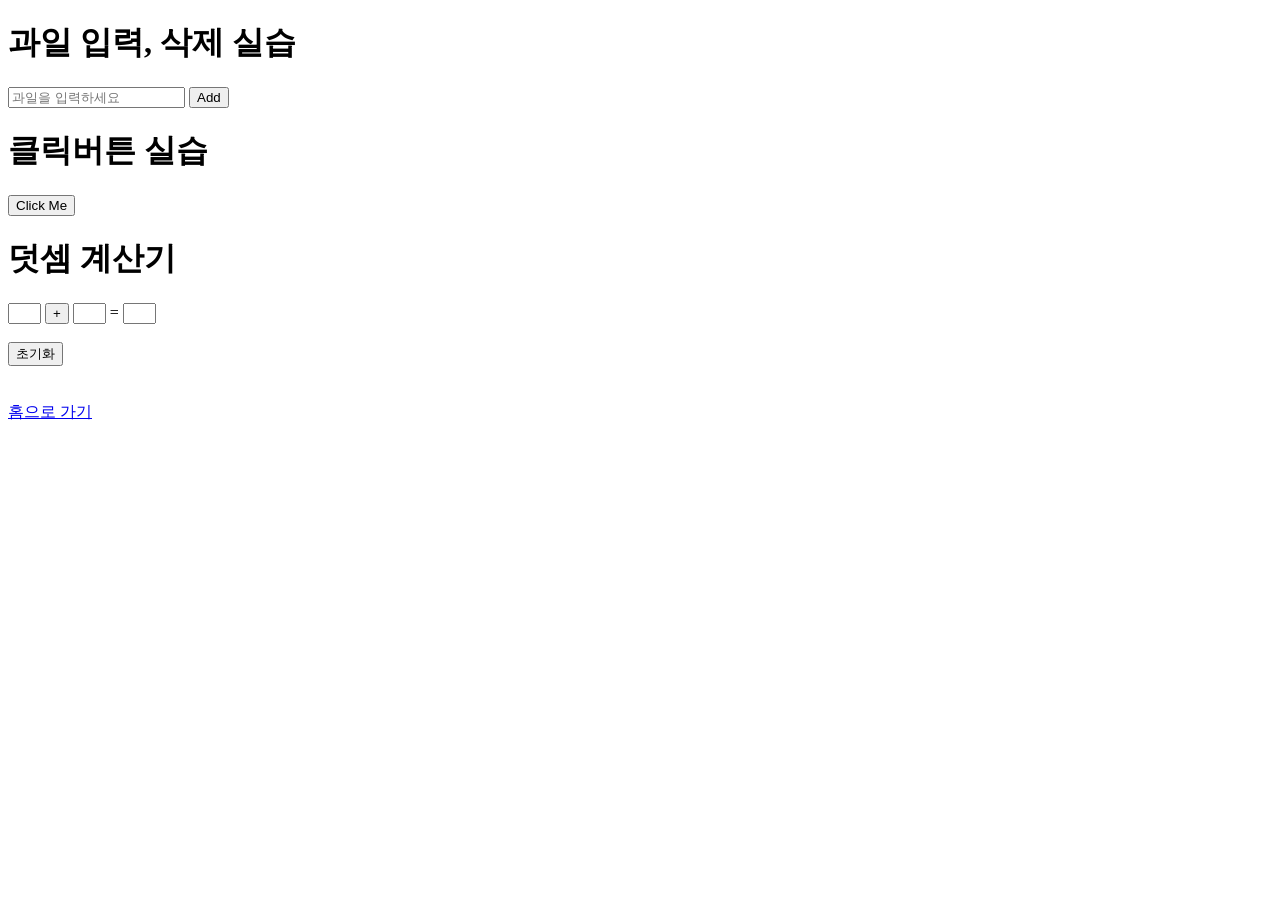
<file: js_dynamic.html>
<!DOCTYPE html>
<html lang="en">

<head>
    <meta charset="UTF-8">
    <meta name="viewport" content="width=device-width, initial-scale=1.0">
    <title>Document</title>

    <script>
        window.addEventListener("load", function () {
            const fruit = document.querySelector("#fruit");
            const addbtn = document.querySelector("#addbtn");
            const list = document.querySelector("#list");


            addbtn.addEventListener("click", function () {
                let flist = fruit.value.split(",");
                for (let i = 0; i < flist.length; i++) {
                    let newLi = document.createElement("li");
                    newLi.textContent = flist[i];
                    list.appendChild(newLi);

                    let deleteBtn = document.createElement("button");
                    deleteBtn.textContent = "삭제";
                    newLi.appendChild(deleteBtn);
                    deleteBtn.addEventListener("click", function () {
                        list.removeChild(newLi);
                    })
                }
            });
        })

    </script>
</head>


<body>

    <h1>과일 입력, 삭제 실습</h1>

    <input type="text" id="fruit" placeholder="과일을 입력하세요">
    <button id="addbtn">Add</button>
    <ul id="list"></ul>


    <!--클릭버튼 실습-->
    <h1>클릭버튼 실습</h1>
    <button id="clickBtn" onclick="clickMe()">Click Me </button>





    <!--계산기 실습-->
    <h1>덧셈 계산기</h1>

    <form>
        <input type="text" id="num1" name="num1" size="2" />
        <button type="button" id="add">+</button>
        <input type="text" id="num2" name="num2" size="2">
        =
        <input type="text" id="result" name="result" size="2" readonly>
        <br><br>
        <input type="reset" value="초기화">
    </form><br><br>


    <a href="index.html" class="btn btn-secondary">홈으로 가기</a>



</body>

</html>

<script>

    const addBtn = document.getElementById("add");

    addBtn.addEventListener("click", add);

    function add() {

        const num1 = document.querySelector("#num1");
        const num2 = document.querySelector("#num2");
        const result = parseFloat(num1.value) + parseFloat(num2.value);

        document.querySelector("#result").value = result;
    }

    function clickMe() {
        const btn = document.querySelector("#clickBtn");
        btn.innerText = "Clicked!";
        btn.style.color = "green";
        btn.style.backgroundColor = "yellow";
    }

</script>
</file>
